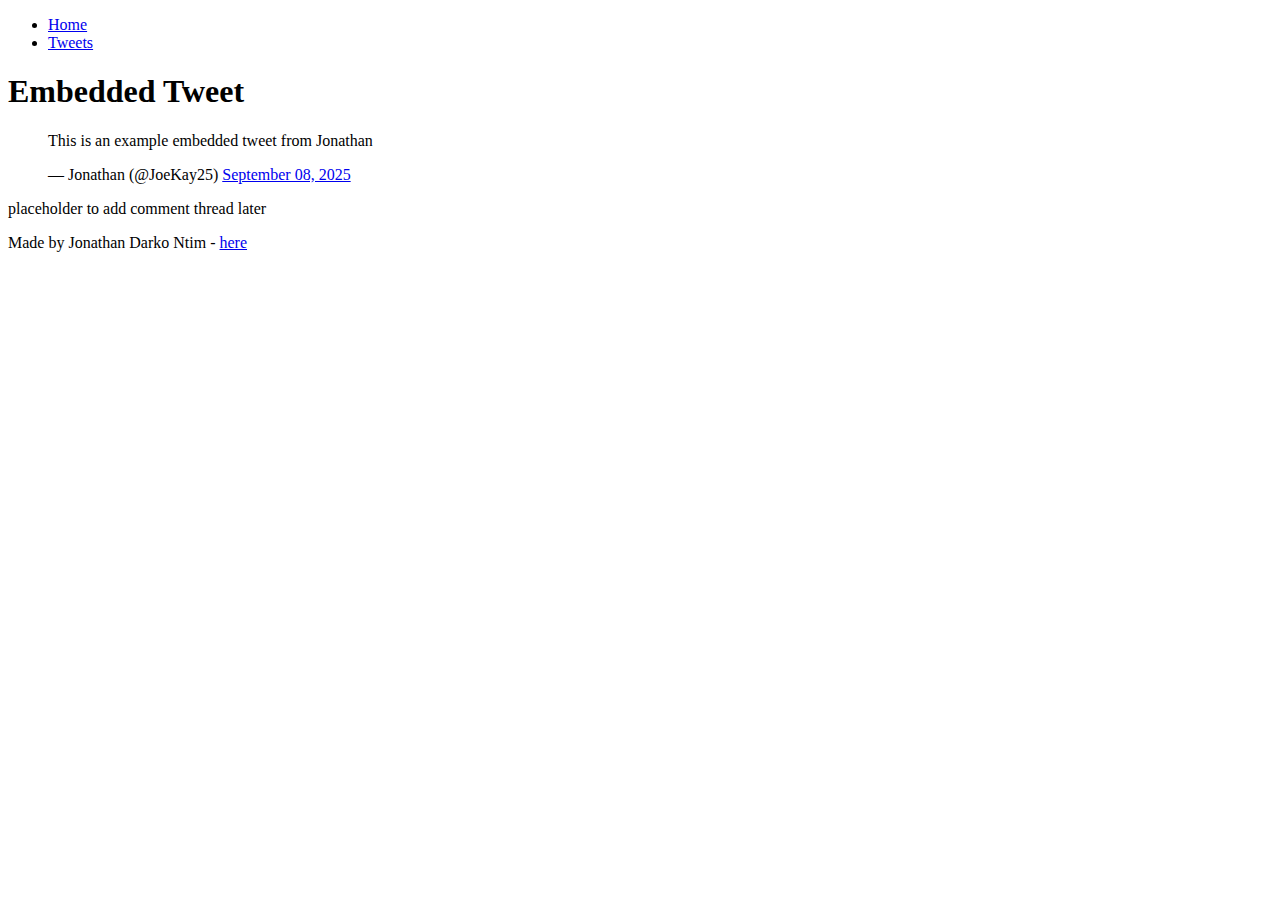
<file: css_basic/tweets.html>
<!DOCTYPE html>
<html lang="en">
<head>
    <meta charset="UTF-8">
    <meta name="viewport" content="width=device-width, initial-scale=1.0">
    <title>My Tweets</title>
</head>
<body>
    <header>
        <ul>
            <li><a href="index.html">Home</a></li>
            <li><a href="tweets.html">Tweets</a></li>
        </ul>
    </header>

    <main>
        <article>
            <h1>Embedded Tweet</h1>
            <blockquote class="twitter-tweet">
                <p lang="en" dir="ltr">This is an example embedded tweet from Jonathan</p>
                &mdash; Jonathan (@JoeKay25) 
                <a href="https://x.com/JoeKay25/status/1965087799641805086">September 08, 2025</a>
            </blockquote>
            <script async src="https://platform.twitter.com/widgets.js" charset="utf-8"></script>
        </article>
        
        <aside>
            <p>placeholder to add comment thread later</p>
        </aside>
    </main>

    <footer>
        <p>Made by Jonathan Darko Ntim - <a href="https://github.com/JonathanDarkoNtim" target="_blank">here</a></p>
    </footer>
</body>
</html>
</file>
